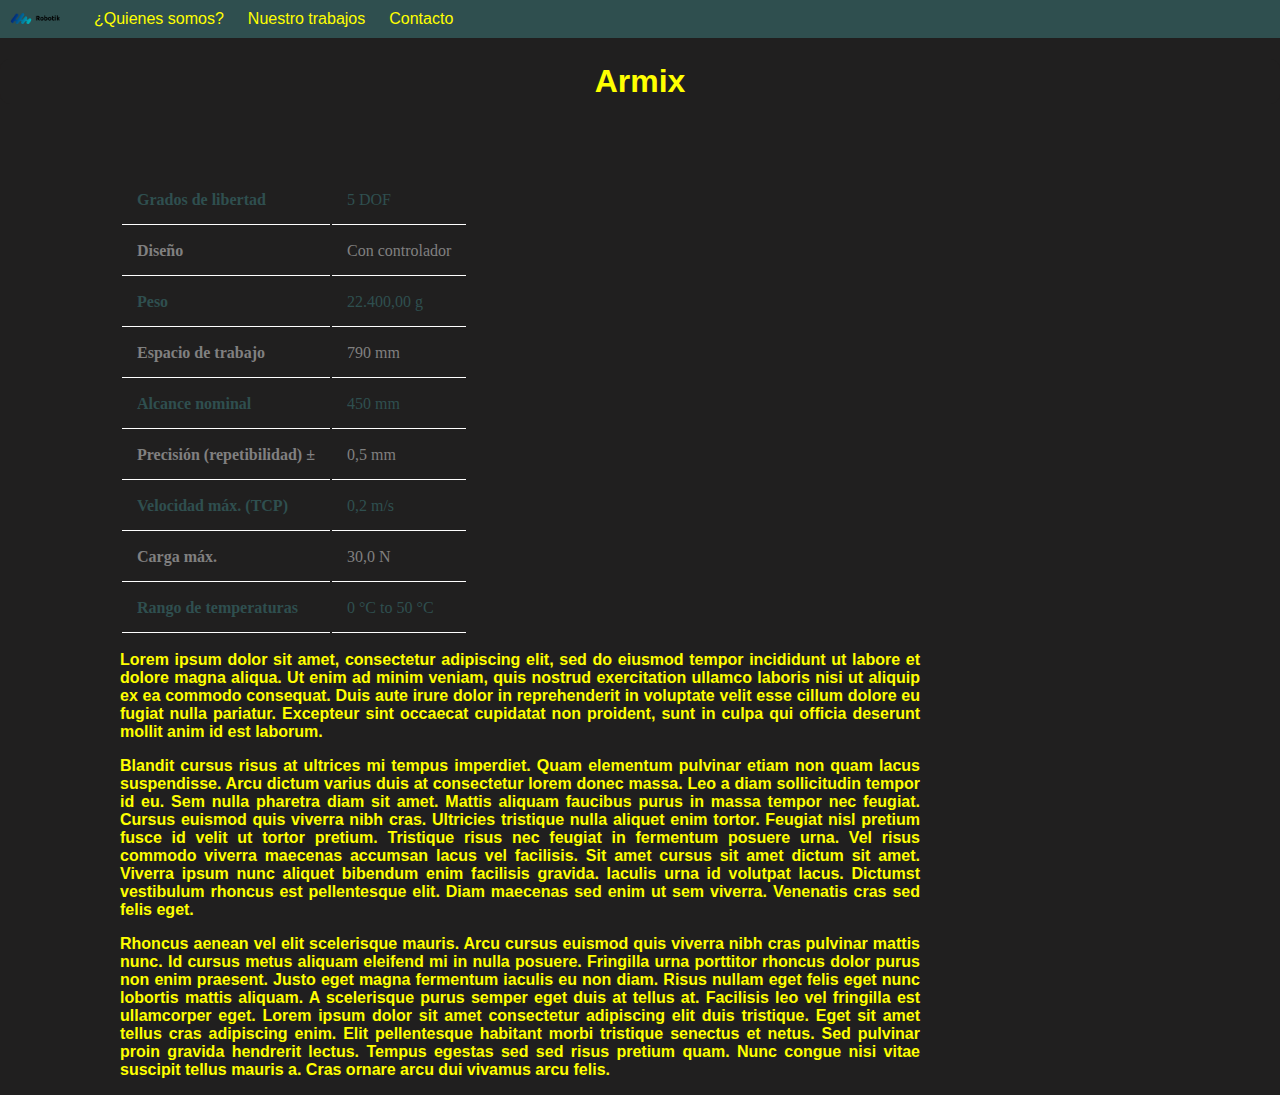
<file: armix.html>
<!DOCTYPE html>
<html>
    <head>
        <title>Armix</title>
        <link rel="stylesheet" href="index.css">
    </head>
    <body>
        <!-- Main menu -->
        <div id="menuBlock">
            <ul id="menu">
                <img id="logo" src="[data-uri]">
                <li class="menuElements"><a class="button" href="./index.html#sectionOne">¿Quienes somos?</a></li>
                <li class="menuElements"><a class="button" href="./index.html#sectionTwo">Nuestro trabajos</a></li>
                <li class="menuElements"><a class="button" href="./index.html#sectionThree">Contacto</a></li>
            </ul>
        </div>
        <h1 id="titleRobots">Armix</h1>
        <!-- caracteristics section -->
        <div class="back" id="caracteristics">
            <!-- caracteristics table -->
            <table>
                <tr>
                    <th>Grados de libertad</th>
                    <td>5 DOF</td>
                </tr>
                <tr>
                    <th class="greyLine">Diseño</th>
                    <td class="greyLine">Con controlador</td>
                </tr>
                <tr>
                    <th>Peso</th>
                    <td>22.400,00 g</td>
                </tr>
                <tr>
                    <th class="greyLine">Espacio de trabajo</th>
                    <td class="greyLine">790 mm</td>
                </tr>
                <tr>
                    <th>Alcance nominal</th>
                    <td>450 mm</td>
                </tr>
                <tr>
                    <th class="greyLine">Precisión (repetibilidad) ±</th>
                    <td class="greyLine">0,5 mm</td>
                </tr>
                <tr>
                    <th>Velocidad máx. (TCP)</th>
                    <td>0,2 m/s</td>
                </tr>
                <tr>
                    <th class="greyLine">Carga máx.</th>
                    <td class="greyLine">30,0 N</td>
                </tr>
                <tr>
                    <th>Rango de temperaturas</th>
                    <td>0 °C to 50 °C</td>
                </tr>
            </table>
            <!-- information -->
            <div id="inforCaracteristics">
                <p>Lorem ipsum dolor sit amet, consectetur adipiscing elit, sed do eiusmod tempor incididunt ut labore et dolore magna aliqua. Ut enim ad minim veniam, quis nostrud exercitation ullamco laboris nisi ut aliquip ex ea commodo consequat. Duis aute irure dolor in reprehenderit in voluptate velit esse cillum dolore eu fugiat nulla pariatur. Excepteur sint occaecat cupidatat non proident, sunt in culpa qui officia deserunt mollit anim id est laborum.</p>
                <p>Blandit cursus risus at ultrices mi tempus imperdiet. Quam elementum pulvinar etiam non quam lacus suspendisse. Arcu dictum varius duis at consectetur lorem donec massa. Leo a diam sollicitudin tempor id eu. Sem nulla pharetra diam sit amet. Mattis aliquam faucibus purus in massa tempor nec feugiat. Cursus euismod quis viverra nibh cras. Ultricies tristique nulla aliquet enim tortor. Feugiat nisl pretium fusce id velit ut tortor pretium. Tristique risus nec feugiat in fermentum posuere urna. Vel risus commodo viverra maecenas accumsan lacus vel facilisis. Sit amet cursus sit amet dictum sit amet. Viverra ipsum nunc aliquet bibendum enim facilisis gravida. Iaculis urna id volutpat lacus. Dictumst vestibulum rhoncus est pellentesque elit. Diam maecenas sed enim ut sem viverra. Venenatis cras sed felis eget.</p>
                <p>Rhoncus aenean vel elit scelerisque mauris. Arcu cursus euismod quis viverra nibh cras pulvinar mattis nunc. Id cursus metus aliquam eleifend mi in nulla posuere. Fringilla urna porttitor rhoncus dolor purus non enim praesent. Justo eget magna fermentum iaculis eu non diam. Risus nullam eget felis eget nunc lobortis mattis aliquam. A scelerisque purus semper eget duis at tellus at. Facilisis leo vel fringilla est ullamcorper eget. Lorem ipsum dolor sit amet consectetur adipiscing elit duis tristique. Eget sit amet tellus cras adipiscing enim. Elit pellentesque habitant morbi tristique senectus et netus. Sed pulvinar proin gravida hendrerit lectus. Tempus egestas sed sed risus pretium quam. Nunc congue nisi vitae suscipit tellus mauris a. Cras ornare arcu dui vivamus arcu felis.</p>
            </div>
        </div>
    </body>
</html>
</file>
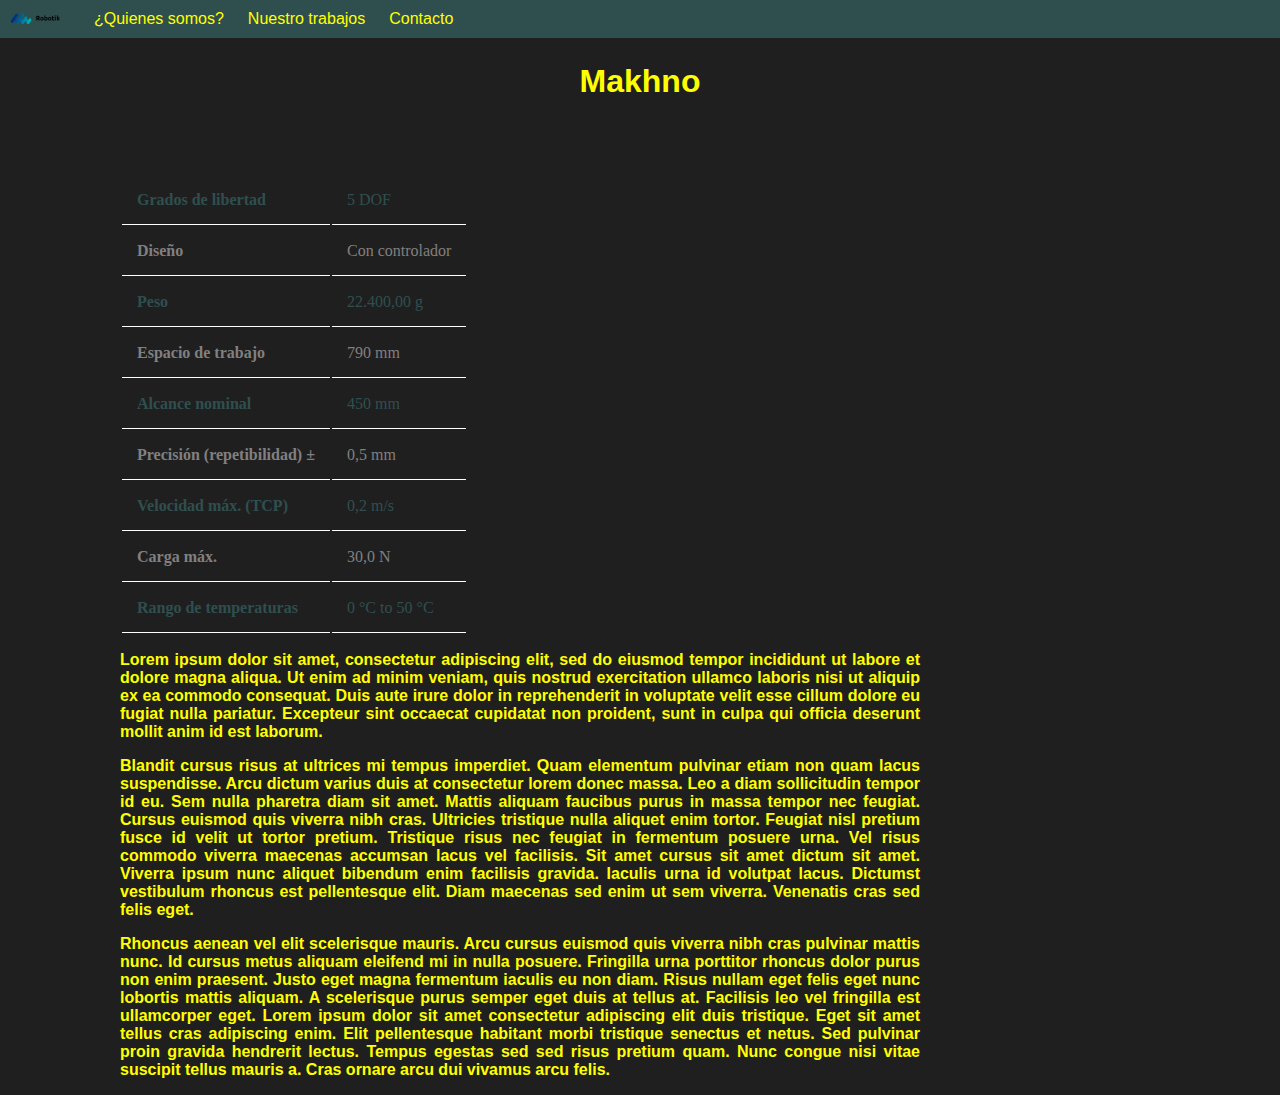
<file: makhno.html>
<!DOCTYPE html>
<html>
    <head>
        <title>Mark V</title>
        <link rel="stylesheet" href="index.css">
    </head>
    <body>
        <!-- Main menu -->
        <div id="menuBlock">
            <ul id="menu">
                <img id="logo" src="[data-uri]">
                <li class="menuElements"><a class="button" href="./index.html#sectionOne">¿Quienes somos?</a></li>
                <li class="menuElements"><a class="button" href="./index.html#sectionTwo">Nuestro trabajos</a></li>
                <li class="menuElements"><a class="button" href="./index.html#sectionThree">Contacto</a></li>
            </ul>
        </div>
        <h1 id="titleRobots">Makhno</h1>
        <!-- caracteristics section -->
        <div class="back" id="caracteristics">
            <!-- caracteristics table -->
            <table>
                <tr>
                    <th>Grados de libertad</th>
                    <td>5 DOF</td>
                </tr>
                <tr>
                    <th class="greyLine">Diseño</th>
                    <td class="greyLine">Con controlador</td>
                </tr>
                <tr>
                    <th>Peso</th>
                    <td>22.400,00 g</td>
                </tr>
                <tr>
                    <th class="greyLine">Espacio de trabajo</th>
                    <td class="greyLine">790 mm</td>
                </tr>
                <tr>
                    <th>Alcance nominal</th>
                    <td>450 mm</td>
                </tr>
                <tr>
                    <th class="greyLine">Precisión (repetibilidad) ±</th>
                    <td class="greyLine">0,5 mm</td>
                </tr>
                <tr>
                    <th>Velocidad máx. (TCP)</th>
                    <td>0,2 m/s</td>
                </tr>
                <tr>
                    <th class="greyLine">Carga máx.</th>
                    <td class="greyLine">30,0 N</td>
                </tr>
                <tr>
                    <th>Rango de temperaturas</th>
                    <td>0 °C to 50 °C</td>
                </tr>
            </table>
            <!-- information -->
            <div id="inforCaracteristics">
                <p>Lorem ipsum dolor sit amet, consectetur adipiscing elit, sed do eiusmod tempor incididunt ut labore et dolore magna aliqua. Ut enim ad minim veniam, quis nostrud exercitation ullamco laboris nisi ut aliquip ex ea commodo consequat. Duis aute irure dolor in reprehenderit in voluptate velit esse cillum dolore eu fugiat nulla pariatur. Excepteur sint occaecat cupidatat non proident, sunt in culpa qui officia deserunt mollit anim id est laborum.</p>
                <p>Blandit cursus risus at ultrices mi tempus imperdiet. Quam elementum pulvinar etiam non quam lacus suspendisse. Arcu dictum varius duis at consectetur lorem donec massa. Leo a diam sollicitudin tempor id eu. Sem nulla pharetra diam sit amet. Mattis aliquam faucibus purus in massa tempor nec feugiat. Cursus euismod quis viverra nibh cras. Ultricies tristique nulla aliquet enim tortor. Feugiat nisl pretium fusce id velit ut tortor pretium. Tristique risus nec feugiat in fermentum posuere urna. Vel risus commodo viverra maecenas accumsan lacus vel facilisis. Sit amet cursus sit amet dictum sit amet. Viverra ipsum nunc aliquet bibendum enim facilisis gravida. Iaculis urna id volutpat lacus. Dictumst vestibulum rhoncus est pellentesque elit. Diam maecenas sed enim ut sem viverra. Venenatis cras sed felis eget.</p>
                <p>Rhoncus aenean vel elit scelerisque mauris. Arcu cursus euismod quis viverra nibh cras pulvinar mattis nunc. Id cursus metus aliquam eleifend mi in nulla posuere. Fringilla urna porttitor rhoncus dolor purus non enim praesent. Justo eget magna fermentum iaculis eu non diam. Risus nullam eget felis eget nunc lobortis mattis aliquam. A scelerisque purus semper eget duis at tellus at. Facilisis leo vel fringilla est ullamcorper eget. Lorem ipsum dolor sit amet consectetur adipiscing elit duis tristique. Eget sit amet tellus cras adipiscing enim. Elit pellentesque habitant morbi tristique senectus et netus. Sed pulvinar proin gravida hendrerit lectus. Tempus egestas sed sed risus pretium quam. Nunc congue nisi vitae suscipit tellus mauris a. Cras ornare arcu dui vivamus arcu felis.</p>
            </div>
        </div>
    </body>
</html>
</file>
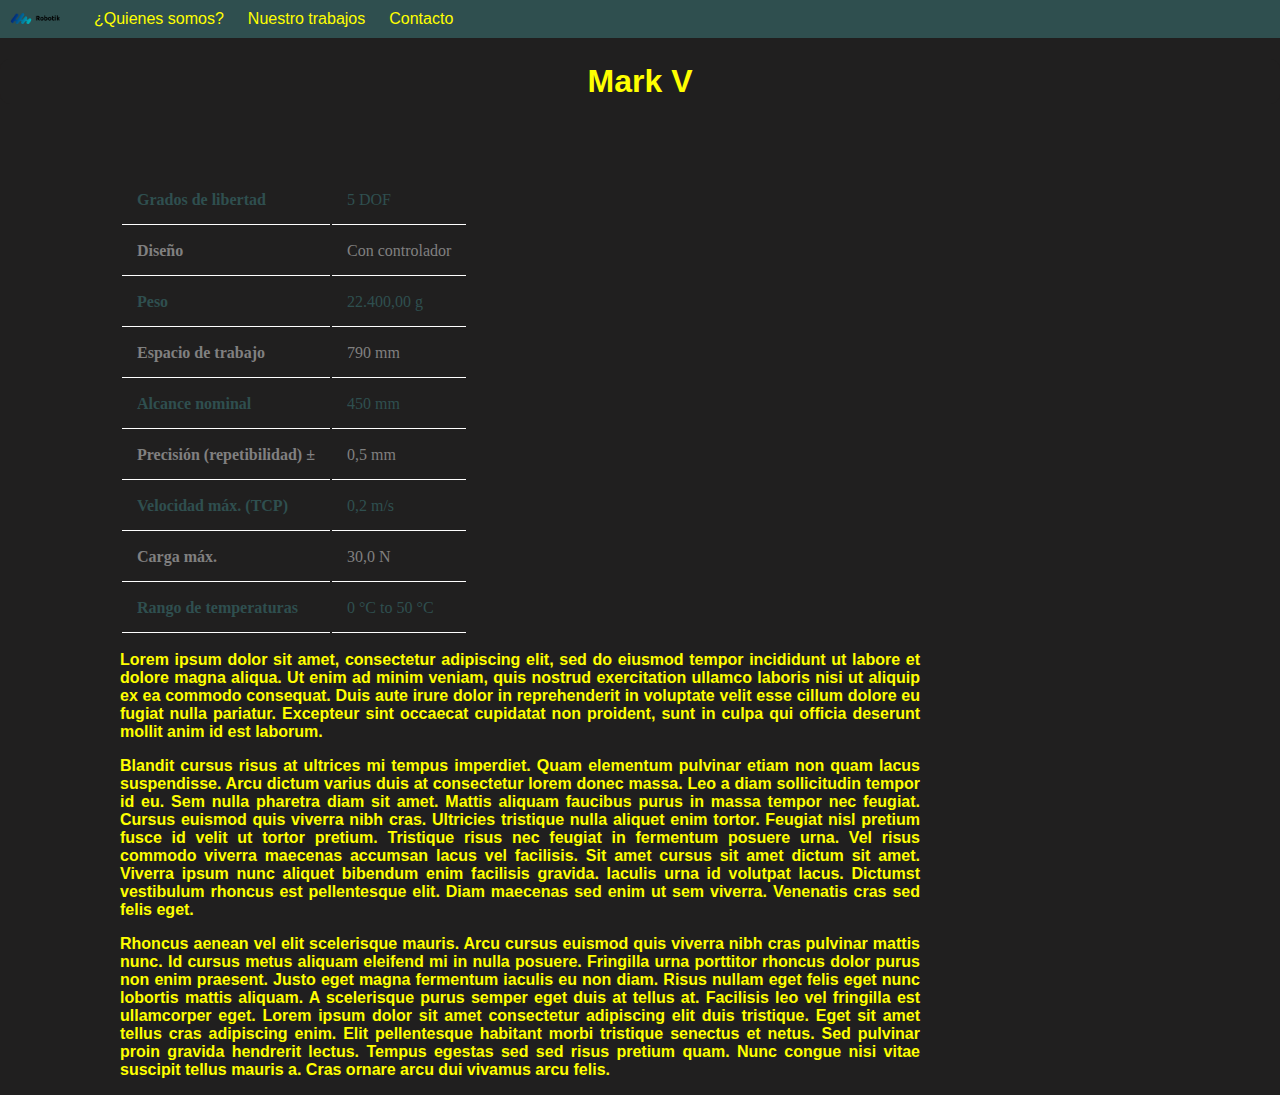
<file: markv.html>
<!DOCTYPE html>
<html>
    <head>
        <title>Mark V</title>
        <link rel="stylesheet" href="index.css">
    </head>
    <body>
        <!-- Main menu -->
        <div id="menuBlock">
            <ul id="menu">
                <img id="logo" src="[data-uri]">
                <li class="menuElements"><a class="button" href="./index.html#sectionOne">¿Quienes somos?</a></li>
                <li class="menuElements"><a class="button" href="./index.html#sectionTwo">Nuestro trabajos</a></li>
                <li class="menuElements"><a class="button" href="./index.html#sectionThree">Contacto</a></li>
            </ul>
        </div>
        <h1 id="titleRobots">Mark V</h1>
        <!-- caracteristics section -->
        <div class="back" id="caracteristics">
            <!-- caracteristics table -->
            <table>
                <tr>
                    <th>Grados de libertad</th>
                    <td>5 DOF</td>
                </tr>
                <tr>
                    <th class="greyLine">Diseño</th>
                    <td class="greyLine">Con controlador</td>
                </tr>
                <tr>
                    <th>Peso</th>
                    <td>22.400,00 g</td>
                </tr>
                <tr>
                    <th class="greyLine">Espacio de trabajo</th>
                    <td class="greyLine">790 mm</td>
                </tr>
                <tr>
                    <th>Alcance nominal</th>
                    <td>450 mm</td>
                </tr>
                <tr>
                    <th class="greyLine">Precisión (repetibilidad) ±</th>
                    <td class="greyLine">0,5 mm</td>
                </tr>
                <tr>
                    <th>Velocidad máx. (TCP)</th>
                    <td>0,2 m/s</td>
                </tr>
                <tr>
                    <th class="greyLine">Carga máx.</th>
                    <td class="greyLine">30,0 N</td>
                </tr>
                <tr>
                    <th>Rango de temperaturas</th>
                    <td>0 °C to 50 °C</td>
                </tr>
            </table>
            <!-- information -->
            <div id="inforCaracteristics">
                <p>Lorem ipsum dolor sit amet, consectetur adipiscing elit, sed do eiusmod tempor incididunt ut labore et dolore magna aliqua. Ut enim ad minim veniam, quis nostrud exercitation ullamco laboris nisi ut aliquip ex ea commodo consequat. Duis aute irure dolor in reprehenderit in voluptate velit esse cillum dolore eu fugiat nulla pariatur. Excepteur sint occaecat cupidatat non proident, sunt in culpa qui officia deserunt mollit anim id est laborum.</p>
                <p>Blandit cursus risus at ultrices mi tempus imperdiet. Quam elementum pulvinar etiam non quam lacus suspendisse. Arcu dictum varius duis at consectetur lorem donec massa. Leo a diam sollicitudin tempor id eu. Sem nulla pharetra diam sit amet. Mattis aliquam faucibus purus in massa tempor nec feugiat. Cursus euismod quis viverra nibh cras. Ultricies tristique nulla aliquet enim tortor. Feugiat nisl pretium fusce id velit ut tortor pretium. Tristique risus nec feugiat in fermentum posuere urna. Vel risus commodo viverra maecenas accumsan lacus vel facilisis. Sit amet cursus sit amet dictum sit amet. Viverra ipsum nunc aliquet bibendum enim facilisis gravida. Iaculis urna id volutpat lacus. Dictumst vestibulum rhoncus est pellentesque elit. Diam maecenas sed enim ut sem viverra. Venenatis cras sed felis eget.</p>
                <p>Rhoncus aenean vel elit scelerisque mauris. Arcu cursus euismod quis viverra nibh cras pulvinar mattis nunc. Id cursus metus aliquam eleifend mi in nulla posuere. Fringilla urna porttitor rhoncus dolor purus non enim praesent. Justo eget magna fermentum iaculis eu non diam. Risus nullam eget felis eget nunc lobortis mattis aliquam. A scelerisque purus semper eget duis at tellus at. Facilisis leo vel fringilla est ullamcorper eget. Lorem ipsum dolor sit amet consectetur adipiscing elit duis tristique. Eget sit amet tellus cras adipiscing enim. Elit pellentesque habitant morbi tristique senectus et netus. Sed pulvinar proin gravida hendrerit lectus. Tempus egestas sed sed risus pretium quam. Nunc congue nisi vitae suscipit tellus mauris a. Cras ornare arcu dui vivamus arcu felis.</p>
            </div>
        </div>
    </body>
</html>
</file>
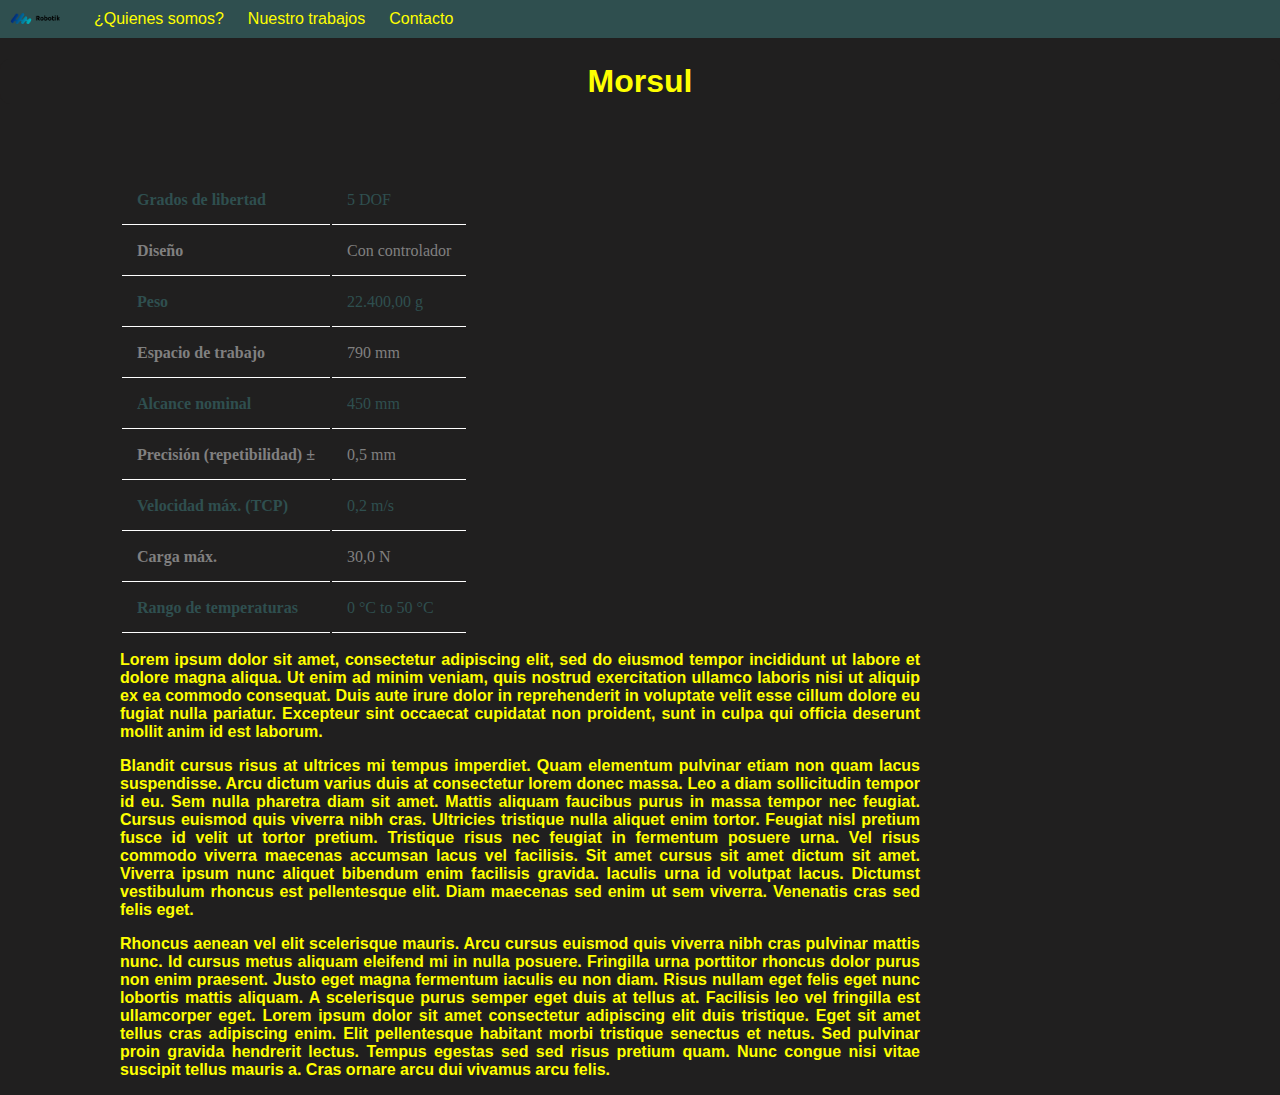
<file: morsul.html>
<!DOCTYPE html>
<html>
    <head>
        <title>Morsul</title>
        <link rel="stylesheet" href="index.css">
    </head>
    <body>
        <!-- Main menu -->
        <div id="menuBlock">
            <ul id="menu">
                <img id="logo" src="[data-uri]">
                <li class="menuElements"><a class="button" href="./index.html#sectionOne">¿Quienes somos?</a></li>
                <li class="menuElements"><a class="button" href="./index.html#sectionTwo">Nuestro trabajos</a></li>
                <li class="menuElements"><a class="button" href="./index.html#sectionThree">Contacto</a></li>
            </ul>
        </div>
        <h1 id="titleRobots">Morsul</h1>
        <!-- caracteristics section -->
        <div class="back" id="caracteristics">
            <!-- caracteristics table -->
            <table>
                <tr>
                    <th>Grados de libertad</th>
                    <td>5 DOF</td>
                </tr>
                <tr>
                    <th class="greyLine">Diseño</th>
                    <td class="greyLine">Con controlador</td>
                </tr>
                <tr>
                    <th>Peso</th>
                    <td>22.400,00 g</td>
                </tr>
                <tr>
                    <th class="greyLine">Espacio de trabajo</th>
                    <td class="greyLine">790 mm</td>
                </tr>
                <tr>
                    <th>Alcance nominal</th>
                    <td>450 mm</td>
                </tr>
                <tr>
                    <th class="greyLine">Precisión (repetibilidad) ±</th>
                    <td class="greyLine">0,5 mm</td>
                </tr>
                <tr>
                    <th>Velocidad máx. (TCP)</th>
                    <td>0,2 m/s</td>
                </tr>
                <tr>
                    <th class="greyLine">Carga máx.</th>
                    <td class="greyLine">30,0 N</td>
                </tr>
                <tr>
                    <th>Rango de temperaturas</th>
                    <td>0 °C to 50 °C</td>
                </tr>
            </table>
            <!-- information -->
            <div id="inforCaracteristics">
                <p>Lorem ipsum dolor sit amet, consectetur adipiscing elit, sed do eiusmod tempor incididunt ut labore et dolore magna aliqua. Ut enim ad minim veniam, quis nostrud exercitation ullamco laboris nisi ut aliquip ex ea commodo consequat. Duis aute irure dolor in reprehenderit in voluptate velit esse cillum dolore eu fugiat nulla pariatur. Excepteur sint occaecat cupidatat non proident, sunt in culpa qui officia deserunt mollit anim id est laborum.</p>
                <p>Blandit cursus risus at ultrices mi tempus imperdiet. Quam elementum pulvinar etiam non quam lacus suspendisse. Arcu dictum varius duis at consectetur lorem donec massa. Leo a diam sollicitudin tempor id eu. Sem nulla pharetra diam sit amet. Mattis aliquam faucibus purus in massa tempor nec feugiat. Cursus euismod quis viverra nibh cras. Ultricies tristique nulla aliquet enim tortor. Feugiat nisl pretium fusce id velit ut tortor pretium. Tristique risus nec feugiat in fermentum posuere urna. Vel risus commodo viverra maecenas accumsan lacus vel facilisis. Sit amet cursus sit amet dictum sit amet. Viverra ipsum nunc aliquet bibendum enim facilisis gravida. Iaculis urna id volutpat lacus. Dictumst vestibulum rhoncus est pellentesque elit. Diam maecenas sed enim ut sem viverra. Venenatis cras sed felis eget.</p>
                <p>Rhoncus aenean vel elit scelerisque mauris. Arcu cursus euismod quis viverra nibh cras pulvinar mattis nunc. Id cursus metus aliquam eleifend mi in nulla posuere. Fringilla urna porttitor rhoncus dolor purus non enim praesent. Justo eget magna fermentum iaculis eu non diam. Risus nullam eget felis eget nunc lobortis mattis aliquam. A scelerisque purus semper eget duis at tellus at. Facilisis leo vel fringilla est ullamcorper eget. Lorem ipsum dolor sit amet consectetur adipiscing elit duis tristique. Eget sit amet tellus cras adipiscing enim. Elit pellentesque habitant morbi tristique senectus et netus. Sed pulvinar proin gravida hendrerit lectus. Tempus egestas sed sed risus pretium quam. Nunc congue nisi vitae suscipit tellus mauris a. Cras ornare arcu dui vivamus arcu felis.</p>
            </div>
        </div>
    </body>
</html>
</file>
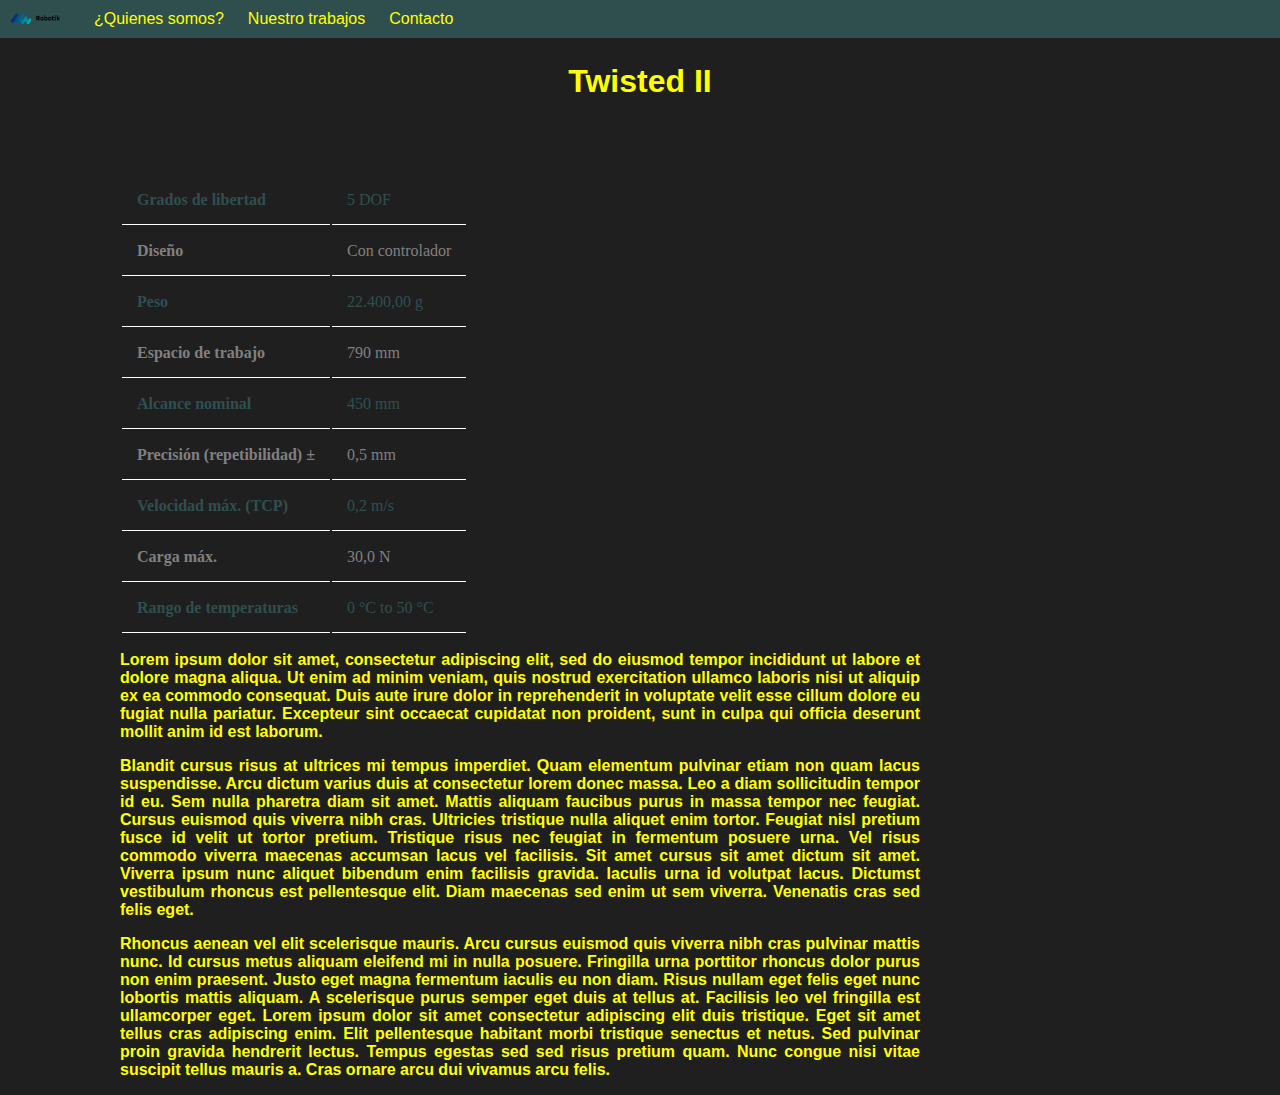
<file: twistedII.html>
<!DOCTYPE html>
<html>
    <head>
        <title>Twisted II</title>
        <link rel="stylesheet" href="index.css">
    </head>
    <body>
        <!-- Main menu -->
        <div id="menuBlock">
            <ul id="menu">
                <img id="logo" src="[data-uri]">
                <li class="menuElements"><a class="button" href="./index.html#sectionOne">¿Quienes somos?</a></li>
                <li class="menuElements"><a class="button" href="./index.html#sectionTwo">Nuestro trabajos</a></li>
                <li class="menuElements"><a class="button" href="./index.html#sectionThree">Contacto</a></li>
            </ul>
        </div>
        <h1 id="titleRobots">Twisted II</h1>
        <!-- caracteristics section -->
        <div class="back" id="caracteristics">
            <!-- caracteristics table -->
            <table>
                <tr>
                    <th>Grados de libertad</th>
                    <td>5 DOF</td>
                </tr>
                <tr>
                    <th class="greyLine">Diseño</th>
                    <td class="greyLine">Con controlador</td>
                </tr>
                <tr>
                    <th>Peso</th>
                    <td>22.400,00 g</td>
                </tr>
                <tr>
                    <th class="greyLine">Espacio de trabajo</th>
                    <td class="greyLine">790 mm</td>
                </tr>
                <tr>
                    <th>Alcance nominal</th>
                    <td>450 mm</td>
                </tr>
                <tr>
                    <th class="greyLine">Precisión (repetibilidad) ±</th>
                    <td class="greyLine">0,5 mm</td>
                </tr>
                <tr>
                    <th>Velocidad máx. (TCP)</th>
                    <td>0,2 m/s</td>
                </tr>
                <tr>
                    <th class="greyLine">Carga máx.</th>
                    <td class="greyLine">30,0 N</td>
                </tr>
                <tr>
                    <th>Rango de temperaturas</th>
                    <td>0 °C to 50 °C</td>
                </tr>
            </table>
            <!-- information -->
            <div id="inforCaracteristics">
                <p>Lorem ipsum dolor sit amet, consectetur adipiscing elit, sed do eiusmod tempor incididunt ut labore et dolore magna aliqua. Ut enim ad minim veniam, quis nostrud exercitation ullamco laboris nisi ut aliquip ex ea commodo consequat. Duis aute irure dolor in reprehenderit in voluptate velit esse cillum dolore eu fugiat nulla pariatur. Excepteur sint occaecat cupidatat non proident, sunt in culpa qui officia deserunt mollit anim id est laborum.</p>
                <p>Blandit cursus risus at ultrices mi tempus imperdiet. Quam elementum pulvinar etiam non quam lacus suspendisse. Arcu dictum varius duis at consectetur lorem donec massa. Leo a diam sollicitudin tempor id eu. Sem nulla pharetra diam sit amet. Mattis aliquam faucibus purus in massa tempor nec feugiat. Cursus euismod quis viverra nibh cras. Ultricies tristique nulla aliquet enim tortor. Feugiat nisl pretium fusce id velit ut tortor pretium. Tristique risus nec feugiat in fermentum posuere urna. Vel risus commodo viverra maecenas accumsan lacus vel facilisis. Sit amet cursus sit amet dictum sit amet. Viverra ipsum nunc aliquet bibendum enim facilisis gravida. Iaculis urna id volutpat lacus. Dictumst vestibulum rhoncus est pellentesque elit. Diam maecenas sed enim ut sem viverra. Venenatis cras sed felis eget.</p>
                <p>Rhoncus aenean vel elit scelerisque mauris. Arcu cursus euismod quis viverra nibh cras pulvinar mattis nunc. Id cursus metus aliquam eleifend mi in nulla posuere. Fringilla urna porttitor rhoncus dolor purus non enim praesent. Justo eget magna fermentum iaculis eu non diam. Risus nullam eget felis eget nunc lobortis mattis aliquam. A scelerisque purus semper eget duis at tellus at. Facilisis leo vel fringilla est ullamcorper eget. Lorem ipsum dolor sit amet consectetur adipiscing elit duis tristique. Eget sit amet tellus cras adipiscing enim. Elit pellentesque habitant morbi tristique senectus et netus. Sed pulvinar proin gravida hendrerit lectus. Tempus egestas sed sed risus pretium quam. Nunc congue nisi vitae suscipit tellus mauris a. Cras ornare arcu dui vivamus arcu felis.</p>
            </div>
        </div>
    </body>
</html>
</file>
<file: index.css>
/*  This is the UP menu   */
body{
    margin: 0;
    background-color: rgb(32, 31, 31);
}
#menu{
    background-color: darkslategray;
    padding: 10px;
    margin: 0;
    top: 0;
    width: 100%;
}
.menuElements{
    display: inline;
    padding: 10px;
    font-family: Arial, Helvetica, sans-serif;
}
.button{
    text-decoration: none;
    color: yellow;
}
a:hover{
    color: rgb(134, 123, 19);
}
#logo{
    width: 50px;
    margin-right: 20px;
    border-radius:30px;
}

/*  Firts image   */

#firtsImage{
    margin-top: 10px;
    margin-left: 3px;
}

#tecnicImg{
    max-width: 50%;border: solid;
    margin-left: 25%;
}

#aboutEnterprise{
    font-weight: bold;
    font-family: Arial, Helvetica, sans-serif;
    text-align: center;
    font-size: 50px;
}

/*  This is the floating button   */

#goButton{
    display: inline-block;
    overflow: visible;
    position:fixed;
	bottom: 400px;
	right:40px;
}

#goUp{
    width: 30px;
    min-width: 30px;
    margin-bottom: 0;
}

.goUp:hover{
    opacity: 70%;
}

/*  Sections   */

h3{
    background-color: darkslategray;
    padding: 10px;
    text-align: center;
    font-weight: bold;
    font-family: Arial, Helvetica, sans-serif;
}

/*  aling sections boxes   */

.back{
    display: flex;
    flex-wrap: wrap;
}

/*  section one   */

/*  ¿Quienes somo? text info   */

.somos{
    border: solid;
    width: 270px;
    height: 300px;
    border-radius: 10px;
    padding: 10px;
    margin-left: 30px;
}

p{
    text-align: justify;
    font-family: Arial, Helvetica, sans-serif;
    font-weight: bold;
    color: yellow;
}

#infoOne{
    margin-right: 30px;
    
}

/* images */
.images{
    border: solid;
    border-radius: 10px;
}

#enterprise{
    width: 400px;
}

/* second paragraph */

#infoTwo{
    border: solid;

}

/* robotics image */

#robotics{
    width: 400px;
    margin-left: 30px;
}

/*  section two   */

#projectOne{
    width: 300px;
    margin-left: 60px;
    border-color: black;
}

#projectOne:hover{
    opacity: 70%;
    box-shadow: 0 4px 8px 0 rgba(223, 10, 10, 0.2), 0 6px 20px 0 rgba(133, 17, 17, 0.19);
}

/*  robots titles  */

h5, h1{
    text-align: justify;
    font-family: Arial, Helvetica, sans-serif;
    font-weight: bold;
    color: yellow;
    background-color: rgb(6, 49, 20);
    padding: 4px;
    border-radius: 10px;
}

.robotsTitles{
    position: relative;
    margin-left: 20%;
}

#titleRobots{
    background-color: rgb(32, 31, 31);
    text-align: center;
}

/*  fromulari   */

/* send button   */
#send{
    background-color: darkslategray;
    border-color: darkslategray;
    font-family: Arial, Helvetica, sans-serif;
    font-weight: bold;
    font-size: 20px;
    border-radius: 10px;
    margin-bottom: 10px;
    padding: 10px;
}

button:hover{
    opacity: 70%;
}

/* textarea   */
textarea{
    width: 400px;
    height: 200px;
    margin-bottom: 10px;
    border-radius: 10px;
}

/* inputs  */

input{
    border-radius: 10px;
    width: 400px;
    margin-bottom: 10px;

}

/* caracteristics  */

#caracteristics{
    margin-top: 70px;
}

/* tables  */

table{
    margin-left: 120px;
}

th, td{
    color: darkslategray;
    border-bottom: 1px solid white;
    padding: 15px;
    text-align: left;
}

.greyLine{
    color: grey;
}

/* caracteristics information  */

#inforCaracteristics{
    width: 800px;
    left: 40%;
    margin-left: 120px;
}

/* --------------- footer ---------*/

#footer {
    background-color: #143447;
    padding: 1px;
    bottom: 0;
    width: 100%;
    margin-top: 10px;
    padding: 10px;
}

.footer-img {
    width: 50px;
    height: 50px;
    margin-left: 43%;
}

.imges {
    margin-left: 5%;
}

.footer-buttons {
    text-decoration: none;
}

/*-------------- Buttons --------------*/
.boton {
    background-color: darkslategray;
    color: yellow;
    padding: 10px;
    border: none;
    text-decoration: none;
    /* aparece el boton como clicable */
    cursor: pointer;
}

.boton:hover {
    background-color: grey;
    transition-duration: 450ms;
}

/*------------ dropdown buttons --------------*/
.dropdown {
    position: relative;
    display: inline-block;
    }

.boton-dpdw {
    background-color: darkslategray;
    color: yellow;
    padding: 10px;
    border: none;
    /* aparece el boton como clicable */
    cursor: pointer;
    }

.boton-dpdw:hover {
    background-color: grey;
    transition-duration: 450ms;
}

.contenido-dpdw {
    /* no muestra el contenido*/
    display: none;
    position: absolute;
    background-color: darkslategray;
    min-width: 150px;
    box-shadow: 0px 8px 16px 0px rgba(0,0,0,0.2);
    z-index: 1;
    }

.contenido-dpdw a {
    color: yellow;
    padding: 12px 16px;
    text-decoration: none;
    display: block;
    }

.content:hover {
    background-color: grey;
    transition-duration: 450ms;
}

.dropdown:hover .contenido-dpdw {
    display: block;
    }

#menu {
    background-color: darkslategray;
    padding: 10px;
}
</file>
